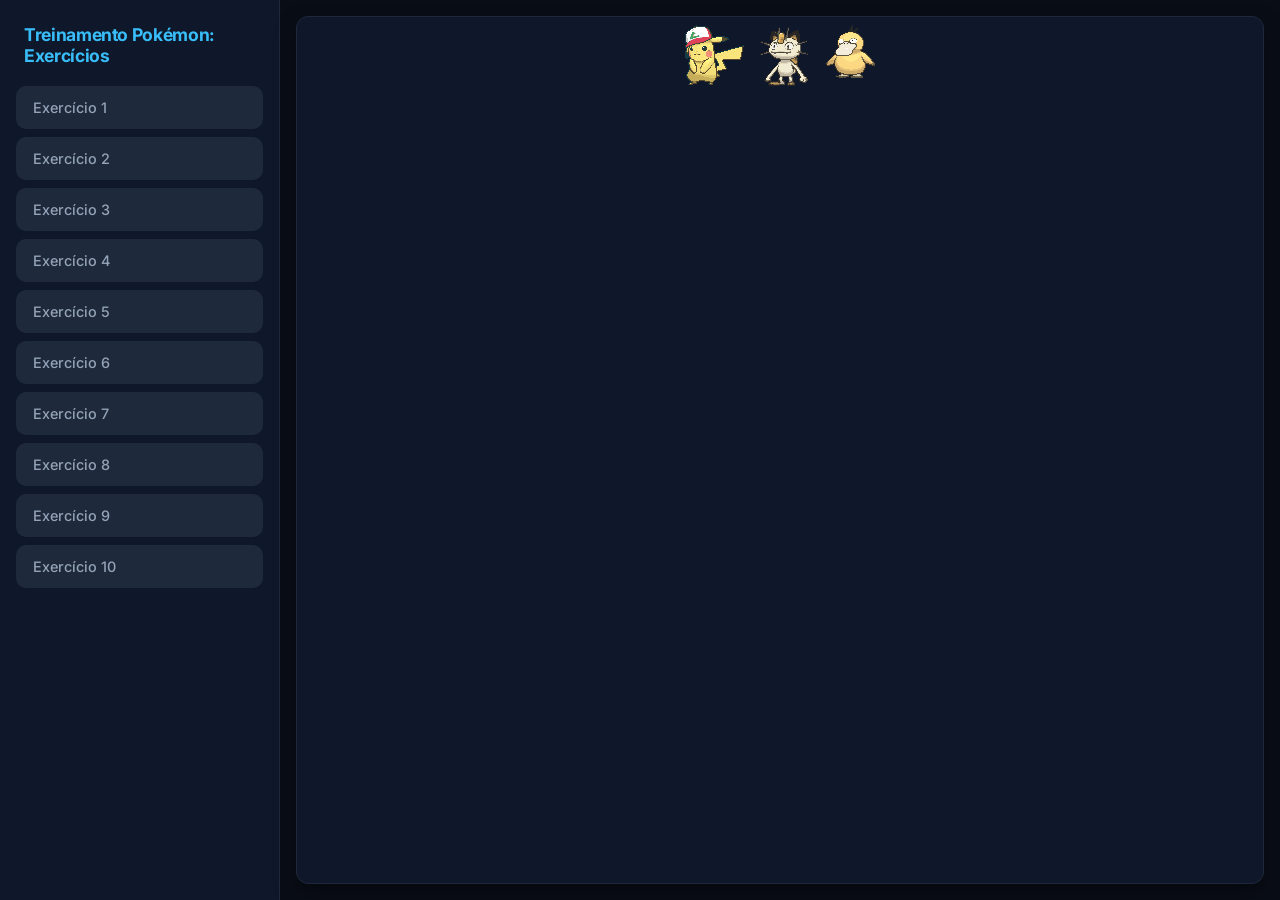
<file: index.html>
<!DOCTYPE html>
<html lang="en">
<head>
    <meta charset="UTF-8">
    <meta name="viewport" content="width=device-width, initial-scale=1.0">
    <title>Exercicios CSS</title>
    <link rel="stylesheet" href="style.css">
</head>
<body>
    <nav class="sidebar">
        <h1 class="title">Treinamento Pokémon: Exercícios</h1>
        <ul class="menu-list">
            <li><a href="ex01.html" class="menu-link" target="iframe_exercicios">Exercício 1</a></li>
            <li><a href="ex02.html" class="menu-link" target="iframe_exercicios">Exercício 2</a></li>
            <li><a href="ex03.html" class="menu-link" target="iframe_exercicios">Exercício 3</a></li>
            <li><a href="ex04.html" class="menu-link" target="iframe_exercicios">Exercício 4</a></li>
            <li><a href="ex05.html" class="menu-link" target="iframe_exercicios">Exercício 5</a></li>
            <li><a href="ex06.html" class="menu-link" target="iframe_exercicios">Exercício 6</a></li>
            <li><a href="ex07.html" class="menu-link" target="iframe_exercicios">Exercício 7</a></li>
            <li><a href="ex08.html" class="menu-link" target="iframe_exercicios">Exercício 8</a></li>
            <li><a href="ex09.html" class="menu-link" target="iframe_exercicios">Exercício 9</a></li>
            <li><a href="ex10.html" class="menu-link" target="iframe_exercicios">Exercício 10</a></li>
        </ul>
    </nav> 

    <main class="content-area">
        <div class="iframe-container"><iframe src="ex01.html" frameborder="0" name="iframe_exercicios"></iframe></div>
    </main>
    
</body>
</html>
</file>
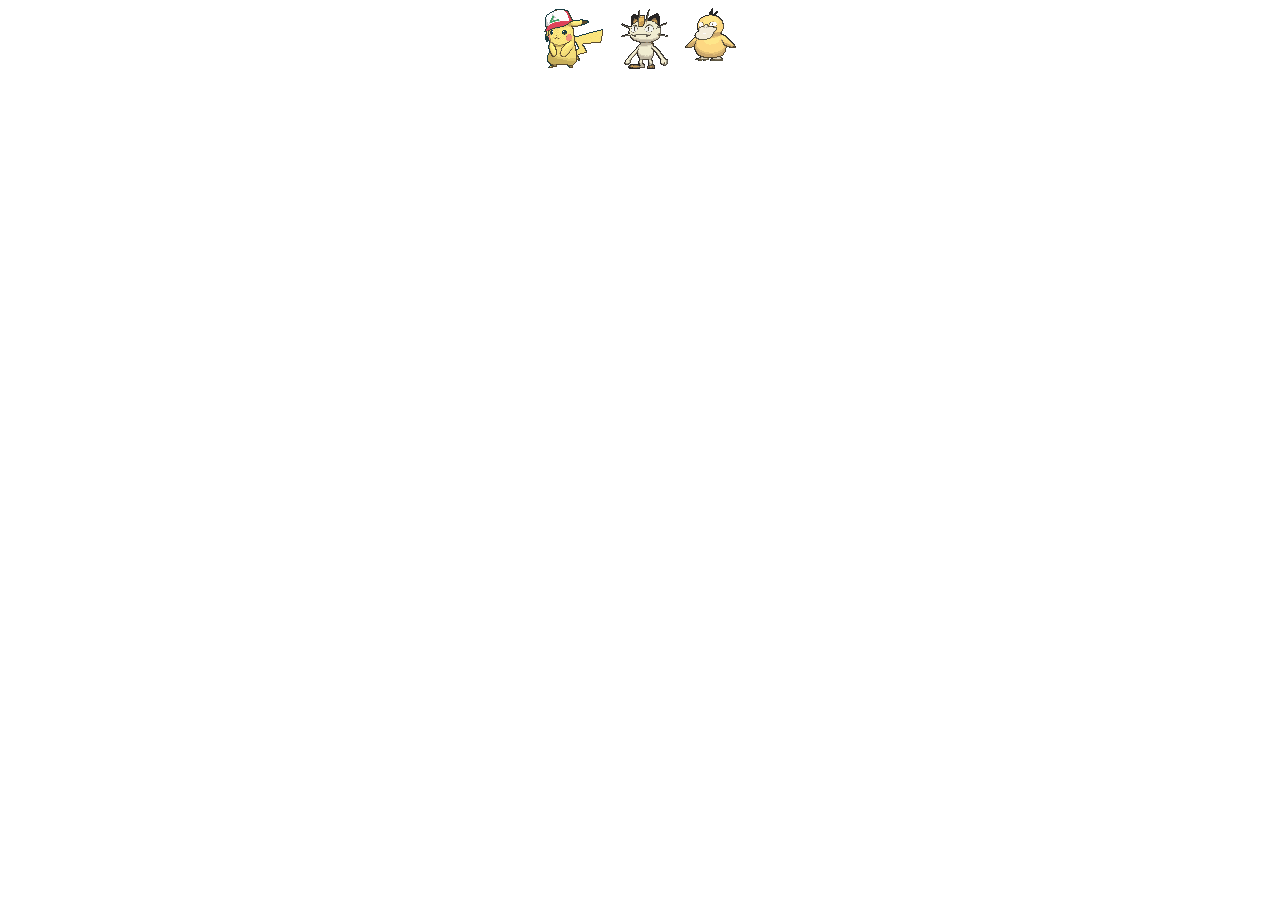
<file: ex01.html>
<!DOCTYPE html>
<html lang="en">
<head>
    <meta charset="UTF-8">
    <meta name="Ex01" content="">
    <title>Exercicio 01</title>
    <link rel="stylesheet" href="ex01.css">
    
</head>
<body>

<div id="ex1" class="box">
    <div class="item-1"><img src="./img/pikachu.gif" alt=""></div>
    <div class="item-2"><img src="./img/meowth.gif" alt=""></div>
    <div class="item-3"><img src="./img/psyduck.gif" alt=""></div>
</div>


</body>
</html>
</file>
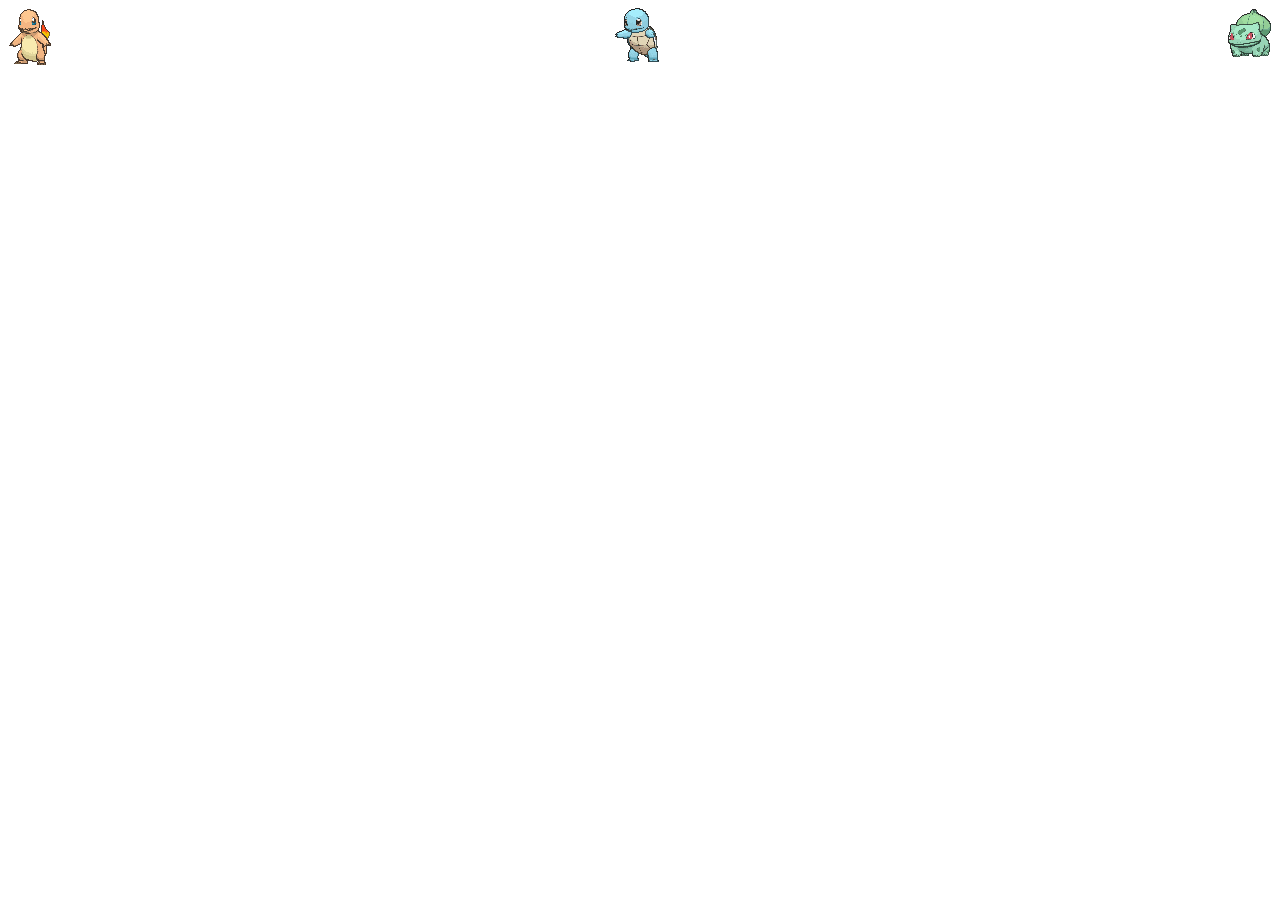
<file: ex02.html>
<!DOCTYPE html>
<html lang="en">
<head>
    <meta charset="UTF-8">
    <meta name="Ex2" content="">
    <title>Exercicio 02</title>
    <link rel="stylesheet" href="ex02.css">
</head>
<body>
    
    <div id="ex2" class="box">
    <div class="item-1"><img src="./img/charmander.gif" ></div>
    <div class="item-2"><img src="./img/squirtle.gif" ></div>
    <div class="item-3"><img src="./img/bulbasaur.gif" ></div>
</div>

</body>
</html>
</file>
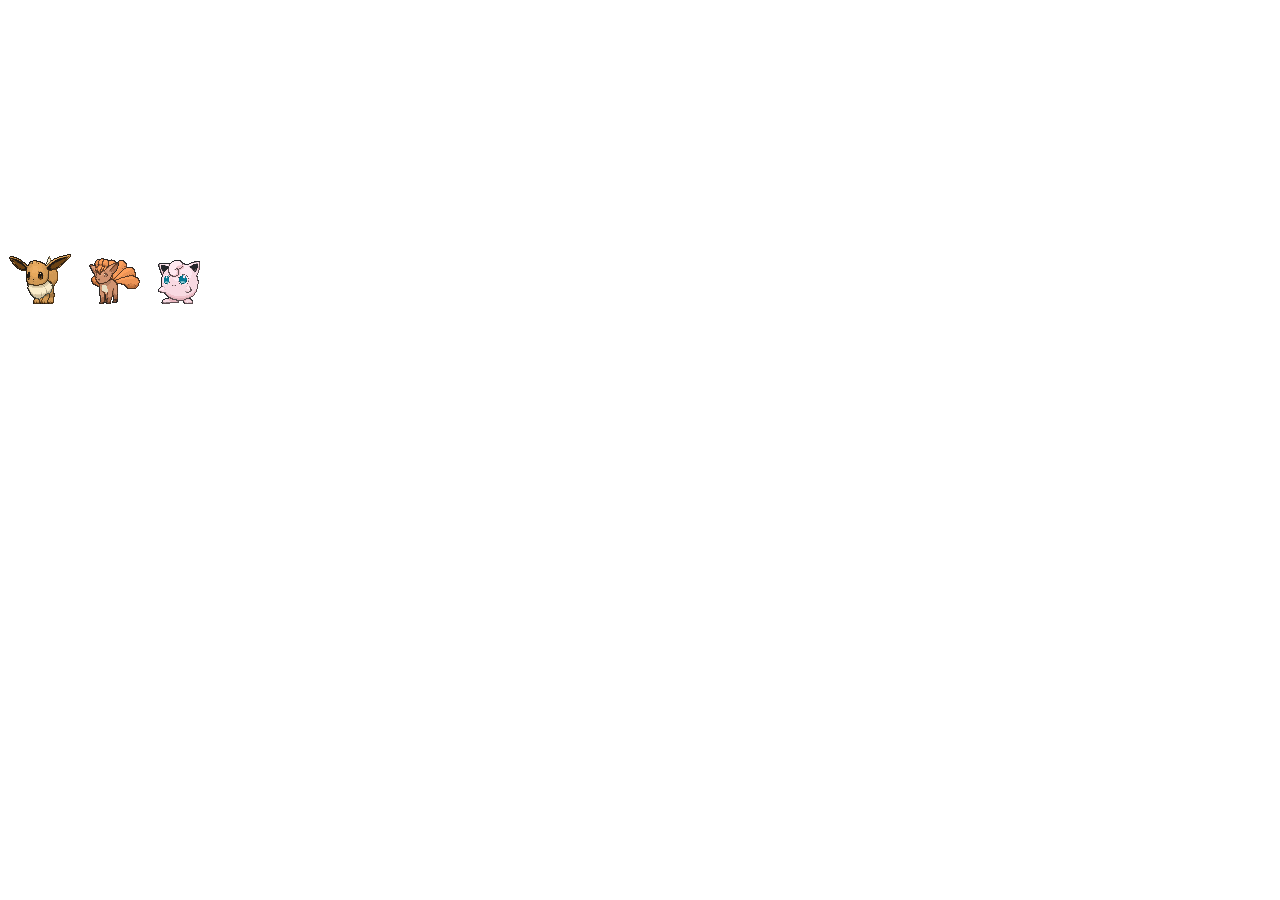
<file: ex03.html>
<!DOCTYPE html>
<html lang="en">
<head>
    <meta charset="UTF-8">
    <meta name="Ex3" content="">
    <title>Exercicio 03</title>
    <link rel="stylesheet" href="ex03.css">
</head>
<body>
    
    <div class="box" id="ex3" >
    <div class="item-1"><img src="./img/eevee.gif" ></div>
    <div class="item-2"><img src="./img/vulpix.gif"></div>
    <div class="item-3"><img src="./img/jigglypuff.gif"></div>
</div>

</body>
</html>
</file>
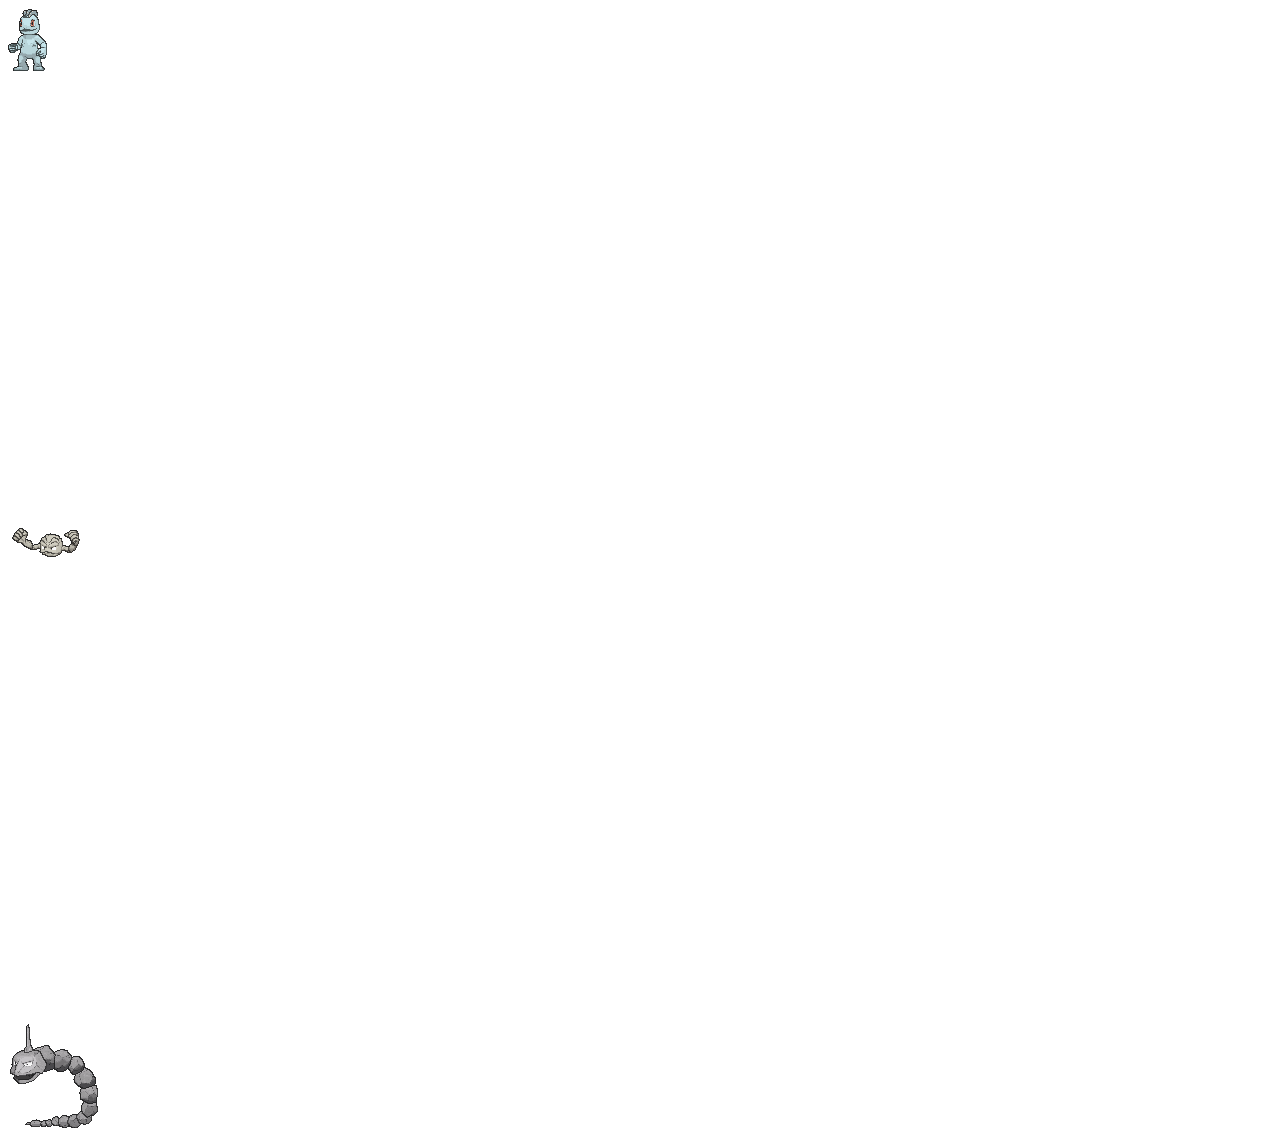
<file: ex04.html>
<!DOCTYPE html>
<html lang="en">
<head>
    <meta charset="UTF-8">
    <meta name="Ex4" content="">
    <title>Exercicio 4</title>
    <link rel="stylesheet" href="ex04.css">
</head>
<body>
    
    <div id="ex4" class="box">
    <div class="item-1"><img src="./img/machop.gif" alt=""></div>
    <div class="item-2"><img src="./img/geodude.gif" alt=""></div>
    <div class="item-3"><img src="./img/onix.gif" alt=""></div>
</div>
</body>
</html>
</file>
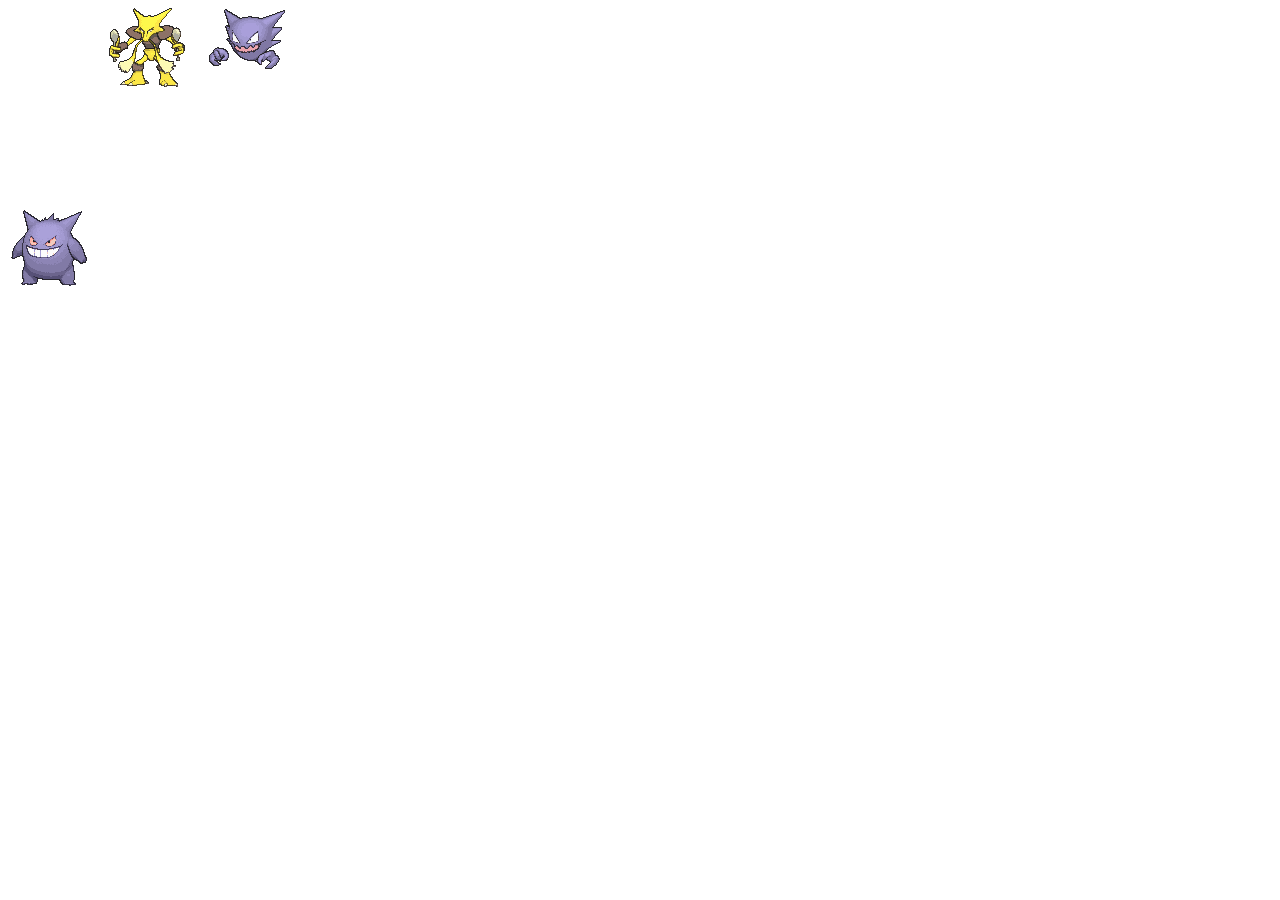
<file: ex05.html>
<!DOCTYPE html>
<html lang="en">
<head>
    <meta charset="UTF-8">
    <meta name="Ex5" content="">
    <title>Exercicio 05</title>
    <link rel="stylesheet" href="ex05.css">
</head>
<body>

<div id="ex5" class="box">
    <div class="gengar"><img src="./img/gengar.gif" alt=""></div>
    <div class="item-2"><img src="./img/alakazam.gif" alt=""></div>
    <div class="item-3"><img src="./img/haunter.gif" alt=""></div>
</div>

</body>
</html>
</file>
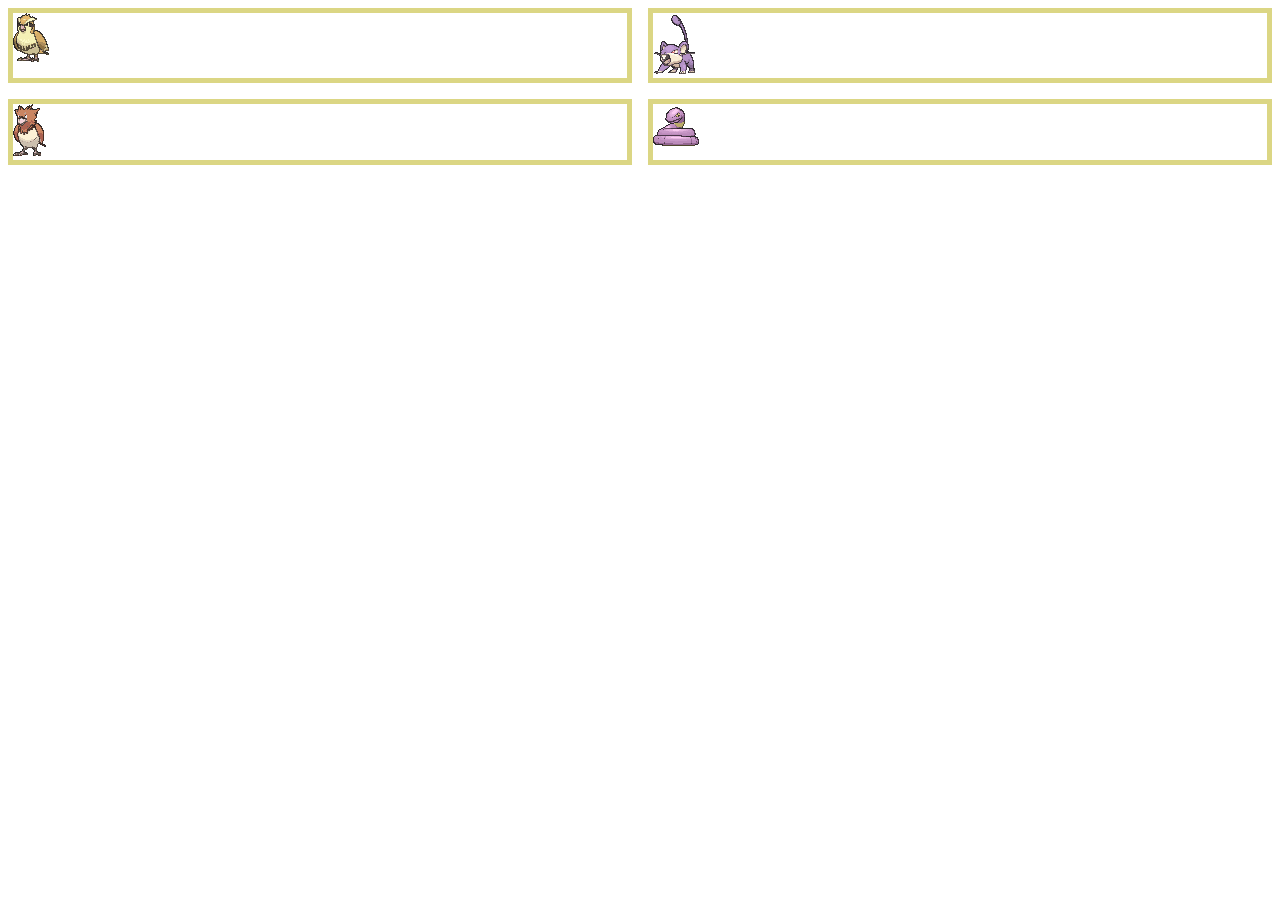
<file: ex06.html>
<!DOCTYPE html>
<html lang="en">
<head>
    <meta charset="UTF-8">
    <meta name="viewport" content="width=device-width, initial-scale=1.0">
    <title>Exercicio06</title>
    <link rel="stylesheet" href="ex06.css">
</head>
<body>
   <div id="ex6" class="box">
    <div class="ypidge"><img src="./img/pidgey.gif"></div>
    <div class="rattata"><img src="./img/rattata.gif"></div>
    <div class="spearow"><img src="./img/spearow.gif"></div>
    <div class="ekans"><img src="./img/ekans.gif"></div>
</div>
</body>
</html>
</file>
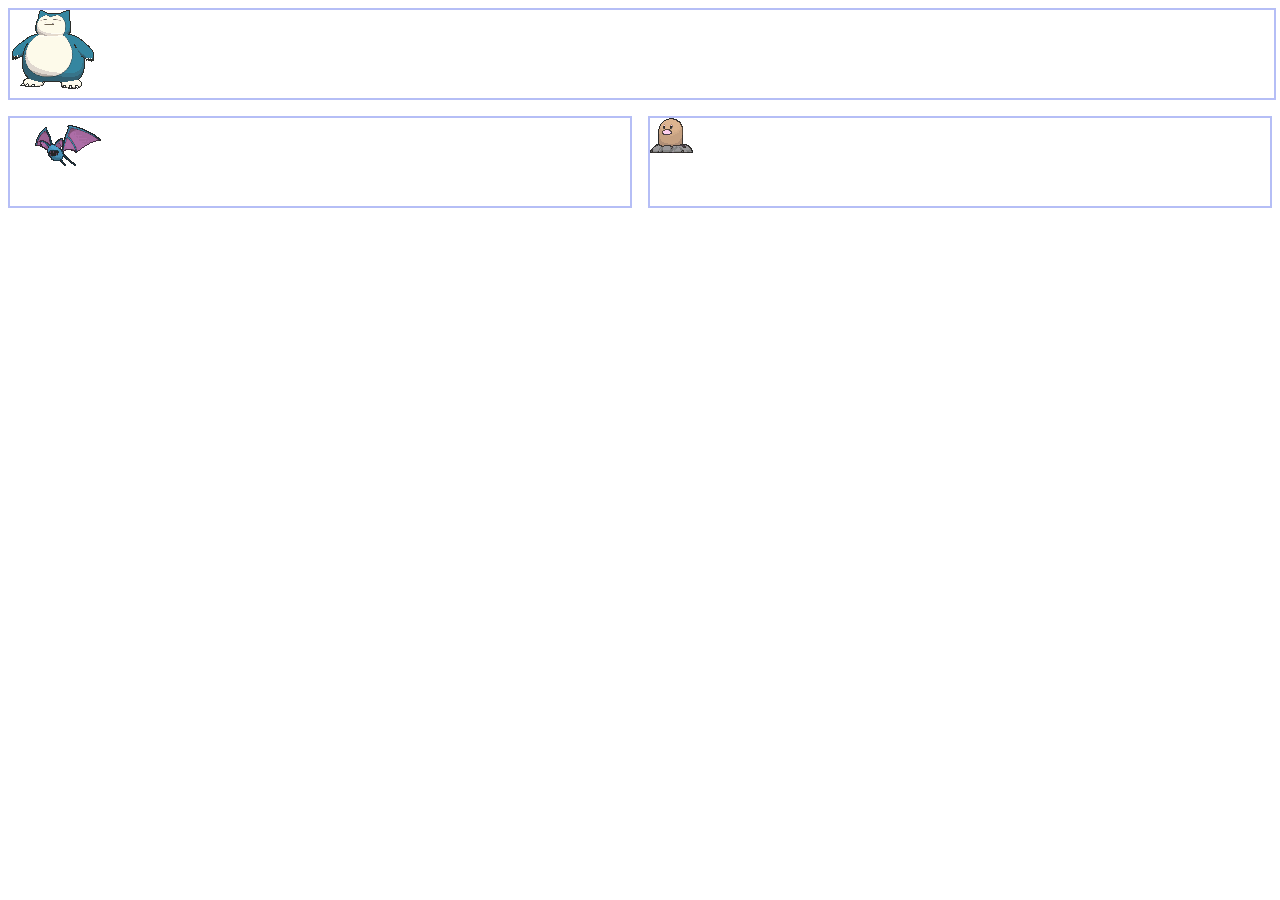
<file: ex07.html>
<!DOCTYPE html>
<html lang="en">
<head>
    <meta charset="UTF-8">
    <meta name="viewport" content="width=device-width, initial-scale=1.0">
    <title>Exercicio07</title>
    <link rel="stylesheet" href="ex07.css">
</head>
<body>
    <div id="ex7" class="box">
    <div class="snorlax"><img src="./img/snorlax.gif"></div>
    <div class="zubat"><img src="./img/zubat.gif"></div>
    <div class="diglett"><img src="./img/diglett.gif"></div>
</div>
</body>
</html>
</file>
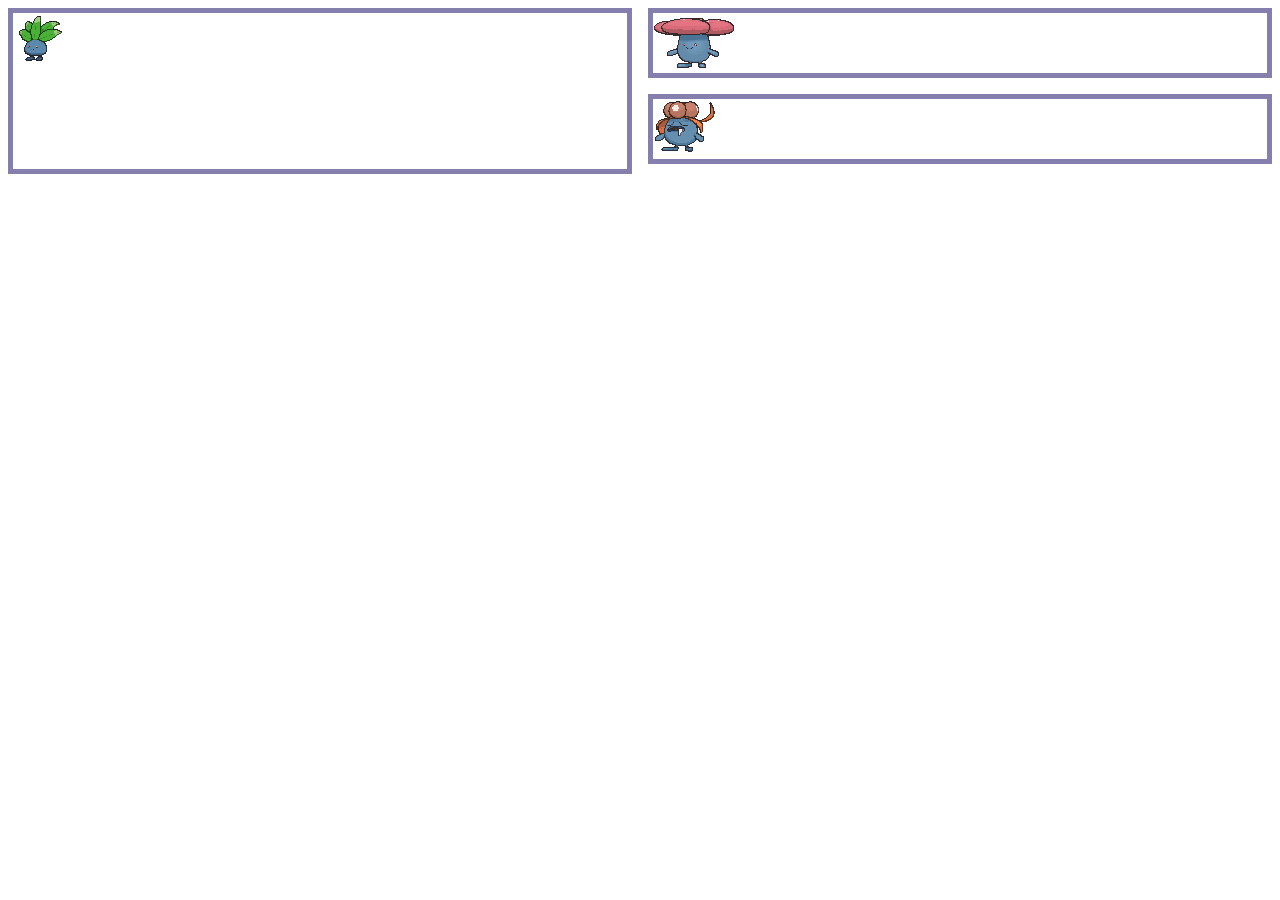
<file: ex08.html>
<!DOCTYPE html>
<html lang="en">
<head>
    <meta charset="UTF-8">
    <meta name="viewport" content="width=device-width, initial-scale=1.0">
    <title>Exercicio08</title>
    <link rel="stylesheet" href="ex08.css">
</head>
<body>
    <div id="ex8" class="box">
    <div class="oddish"><img src="./img/oddish.gif"></div>
    <div class="vileplume"><img src="./img/vileplume.gif"></div>
    <div class="gloom"><img src="./img/gloom.gif" alt=""></div>
</div>
</body>
</html>
</file>
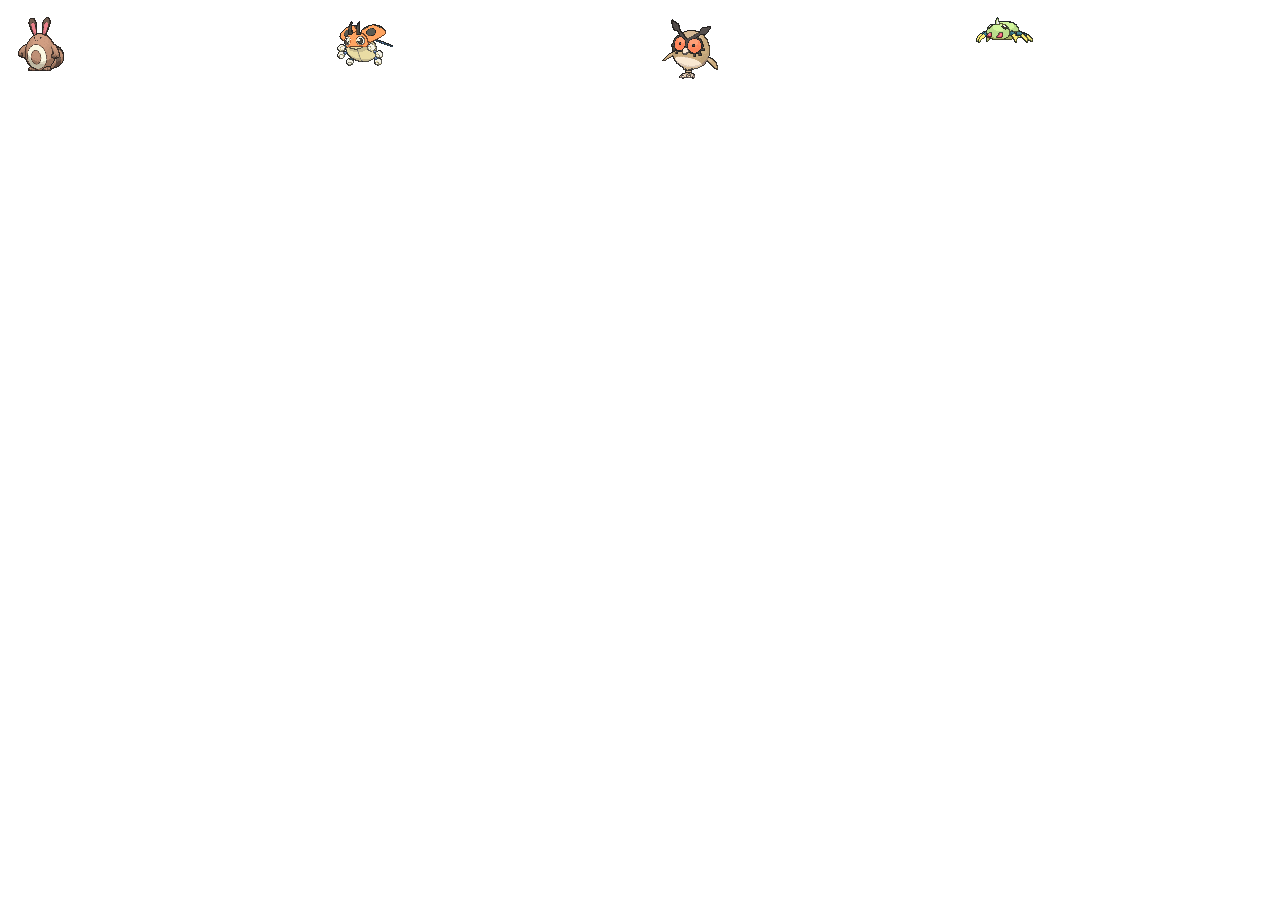
<file: ex09.html>
<!DOCTYPE html>
<html lang="en">
<head>
    <meta charset="UTF-8">
    <meta name="viewport" content="width=device-width, initial-scale=1.0">
    <title>Exercicio09</title>
    <link rel="stylesheet" href="ex09.css">
</head>
<body>
    <div id="ex9" class="box">
    <div class="sentret"><img src="./img/sentret.gif"></div>
    <div class="ledyba"><img src="./img/ledyba.gif"></div>
    <div class="hoothoot"><img src="./img/hoothoot.gif"></div>
    <div class="spinarak"><img src="./img/spinarak.gif"></div>
</div>
</body>
</html>
</file>
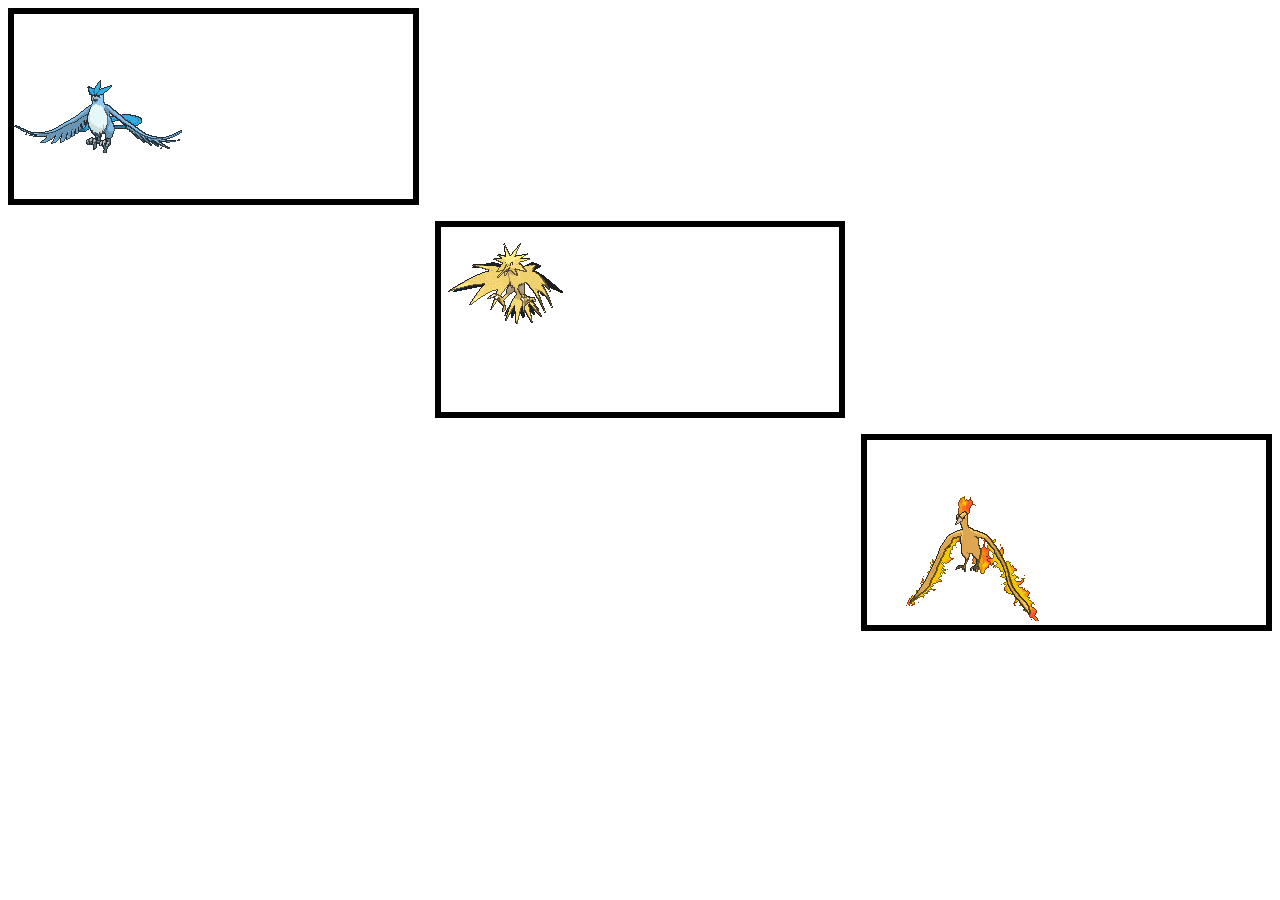
<file: ex10.html>
<!DOCTYPE html>
<html lang="en">
<head>
    <meta charset="UTF-8">
    <meta name="viewport" content="width=device-width, initial-scale=1.0">
    <title>Exercicio10</title>
    <link rel="stylesheet" href="ex10.css">
</head>
<body>
    <div id="ex10" class="box">
    <div class="articuno"><img src="./img/articuno.gif"></div>
    <div class="zapdos"><img src="./img/zapdos.gif"></div>
    <div class="moltres"><img src="./img/moltres.gif"></div>
</div>
</body>
</html>
</file>
<file: style.css>
/* CSS by Leandromeda */

@import url('https://fonts.googleapis.com/css2?family=Inter:wght@400;500;600;700&display=swap');

* {
    margin: 0;
    padding: 0;
    box-sizing: border-box;
    font-family: 'Inter', sans-serif;
}

body {
    background-color: #090d16;
    color: #f1f5f9;
    height: 100vh;
    display: flex;
    overflow: hidden;
}

.sidebar {
    width: 280px;
    background-color: #0f172a;
    border-right: 1px solid #1e293b;
    display: flex;
    flex-direction: column;
    padding: 24px 16px;
    gap: 20px;
    overflow-y: auto;
}

.title {
    font-size: 1.1rem;
    font-weight: 700;
    color: #38bdf8;
    padding: 0 8px;
    letter-spacing: -0.02em;
}

.menu-list {
    list-style: none;
    display: flex;
    flex-direction: column;
    gap: 8px;
}

.menu-link {
    display: block;
    padding: 12px 16px;
    color: #94a3b8;
    text-decoration: none;
    background-color: #1e293b;
    border-radius: 10px;
    font-size: 0.9rem;
    font-weight: 500;
    border: 1px solid transparent;
    transition: all 0.2s ease;
}

.menu-link:hover,
.menu-link:focus {
    color: #ffffff;
    background-color: #2563eb;
    border-color: #60a5fa;
    transform: translateX(4px);
}

.content-area {
    flex: 1;
    padding: 16px;
    display: flex;
    flex-direction: column;
}

.iframe-container {
    width: 100%;
    height: 100%;
    border-radius: 12px;
    overflow: hidden;
    border: 1px solid #1e293b;
    background-color: #0f172a;
    box-shadow: 0 10px 25px -5px rgba(0, 0, 0, 0.5);
}

iframe {
    width: 100%;
    height: 100%;
    border: none;
    display: block;
}

@media (max-width: 768px) {
    body {
        flex-direction: column;
    }

    .sidebar {
        width: 100%;
        height: 220px;
        border-right: none;
        border-bottom: 1px solid #1e293b;
    }

    .content-area {
        height: calc(100vh - 220px);
    }
}
</file>
<file: ex01.css>
.box {
    display: flex;
    flex-direction: row;
    justify-content: center;
    align-items: stretch;
    flex-wrap: nowrap;
    gap: 16px;
}
</file>
<file: ex02.css>
.box {
    display: flex;
    flex-direction: row;
    justify-content: space-between;
    align-items: stretch;
    flex-wrap: nowrap;
    gap: 16px;
}
</file>
<file: ex03.css>
.box {
    display: flex;
    flex-direction: row;
    justify-content: flex-start;
    align-items: flex-end;
    flex-wrap: nowrap;
    height: 300px;
    gap: 16px;
}
</file>
<file: ex04.css>
.box {
    display: flex;
    flex-direction: column;
    justify-content: space-between;
    align-items: flex-start;
    flex-wrap: nowrap;
    gap: 450px;
}
</file>
<file: ex05.css>
.box {
    display: flex;
    flex-direction: row;
    justify-content: flex-start;
    align-items: stretch;
    flex-wrap: nowrap;
    gap: 16px;
}

.gengar {
    align-self: flex-end;
    margin-top: 200px;
}
</file>
<file: ex06.css>
.box {
    display: grid;
    grid-template-columns: repeat(2, 1fr);
    gap: 16px;
}

.ypidge,.rattata,.spearow,.ekans{
    border: 5px solid rgba(197, 188, 54, 0.61);
}
</file>
<file: ex07.css>
.box {
    display: grid;
    grid-template-columns: repeat(2, 1fr);
    grid-template-rows: repeat(4, 1fr);
    gap: 16px;
}

.snorlax {
    grid-column: 1/3;
    width:100% ;
}

.snorlax,.diglett,.zubat{
    border: 2px solid rgba(4, 37, 224, 0.295);
}
</file>
<file: ex08.css>
.box {
    display: grid;
    grid-template-columns: repeat(2, 1fr);
    grid-template-rows: repeat(3, 1fr);
    gap: 16px;
}

.oddish{
    grid-row: 1/3;
    height: 100%;
}

.oddish,.gloom,.vileplume{
    border:5px solid rgba(46, 38, 114, 0.589);
}
</file>
<file: ex09.css>
.box {
    justify-self: center;
    display: grid;
    grid-template-columns: repeat(4, 1fr);
    grid-template-rows: repeat(4, 1fr);
    gap: 16px;
}

.sentret,.ledyba,.hoothoot,.spinarak{
    border: 8px solid rgba(255, 255, 255, 0.404)
}
</file>
<file: ex10.css>
.box {
    display: grid;
    grid-template-columns: repeat(3, 1fr);
    grid-template-rows: repeat(3, 1fr);
    gap: 16px;
}

.zapdos,.moltres,.articuno{
    border: 6px solid;
}

.articuno{
    grid-row:1;
    grid-column:1   
}

.zapdos{
    grid-row:2;
    grid-column:2   
}

.moltres{
    grid-row:3;
    grid-column:3   
}
</file>
